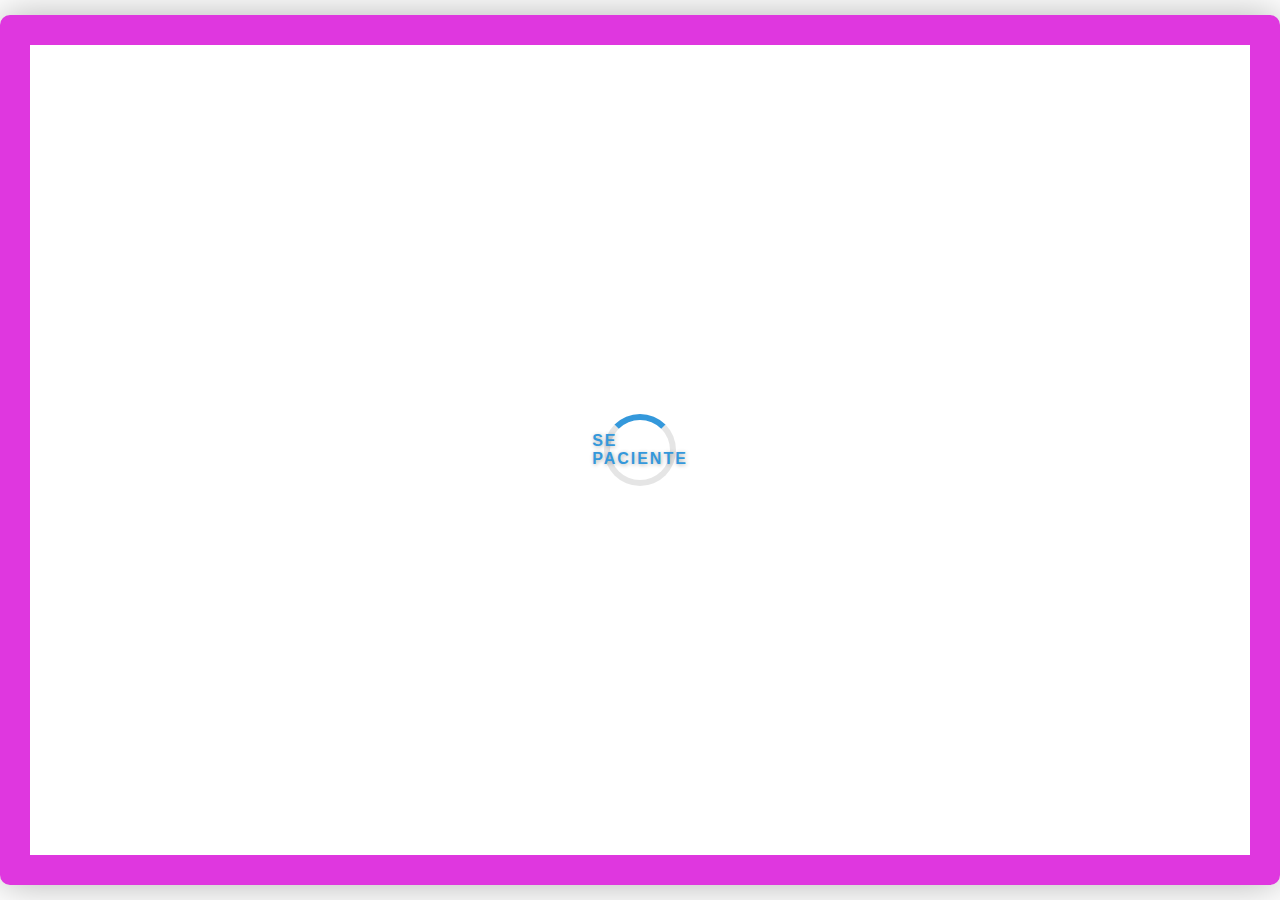
<file: index.html>
<!DOCTYPE html>
<html lang="en">

<head>
    <meta charset="UTF-8">
    <meta name="viewport" content="width=device-width, initial-scale=1.0">
    <title>The book of the life</title>
    <link rel="stylesheet" href="styles/styles.css">
    <link rel="stylesheet" href="styles/animation.css">
</head>

<body>
    <div class="container">
        <div class="border">
            <div class="animation-loading"></div>
        </div>
    </div>

    <script>
        setTimeout(function(){
            window.location.href = 'login.html'
        }, 5000);
    </script>
</body>
</html>
</file>
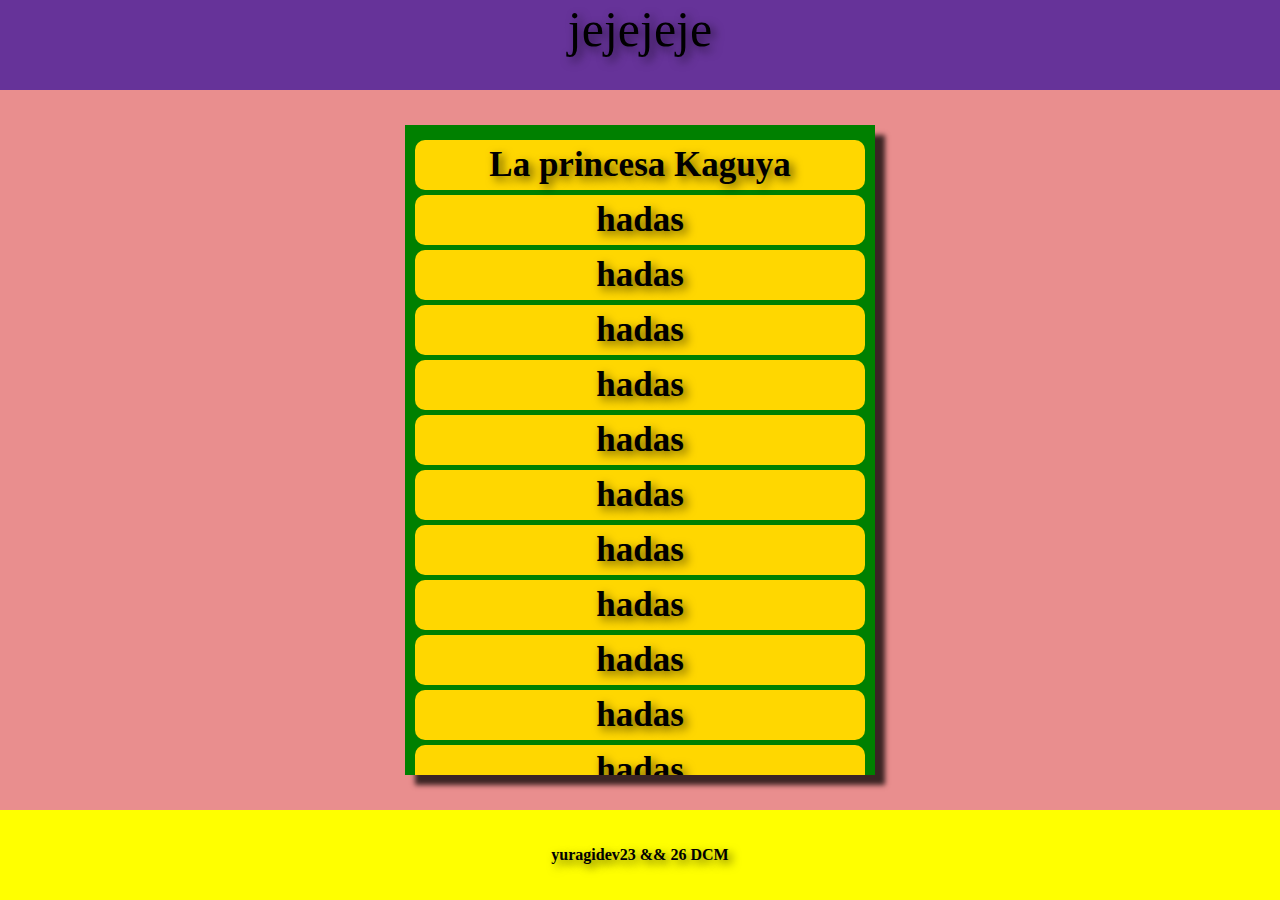
<file: categories.html>
<!DOCTYPE html>
<html lang="en">
<head>
    <meta charset="UTF-8">
    <meta name="viewport" content="width=device-width, initial-scale=1.0">
    <title>Document</title>
    <link rel="stylesheet" href="styles/styles.css">
    <link rel="stylesheet" href="styles/categories.css">
</head>
<body>
    <div class="main-page">
        <div class="bar-top">
            jejejeje
        </div>

        <div class="container">
            <div class="content-container">
                <a href="./stories/pricess_kaguya.html"><div class="categories"><div class="text-center">La princesa Kaguya</div></div></a>
                <div class="categories"><div class="text-center">hadas</div></div>
                <div class="categories"><div class="text-center">hadas</div></div>
                <div class="categories"><div class="text-center">hadas</div></div>
                <div class="categories"><div class="text-center">hadas</div></div>
                <div class="categories"><div class="text-center">hadas</div></div>
                <div class="categories"><div class="text-center">hadas</div></div>
                <div class="categories"><div class="text-center">hadas</div></div>
                <div class="categories"><div class="text-center">hadas</div></div>
                <div class="categories"><div class="text-center">hadas</div></div>
                <div class="categories"><div class="text-center">hadas</div></div>
                <div class="categories"><div class="text-center">hadas</div></div>
                
            </div>
        </div>
        <footer>
            <div class="content-footer">
                yuragidev23 && 26 DCM
            </div>
        </footer>
    </div>
</body>
</html>
</file>
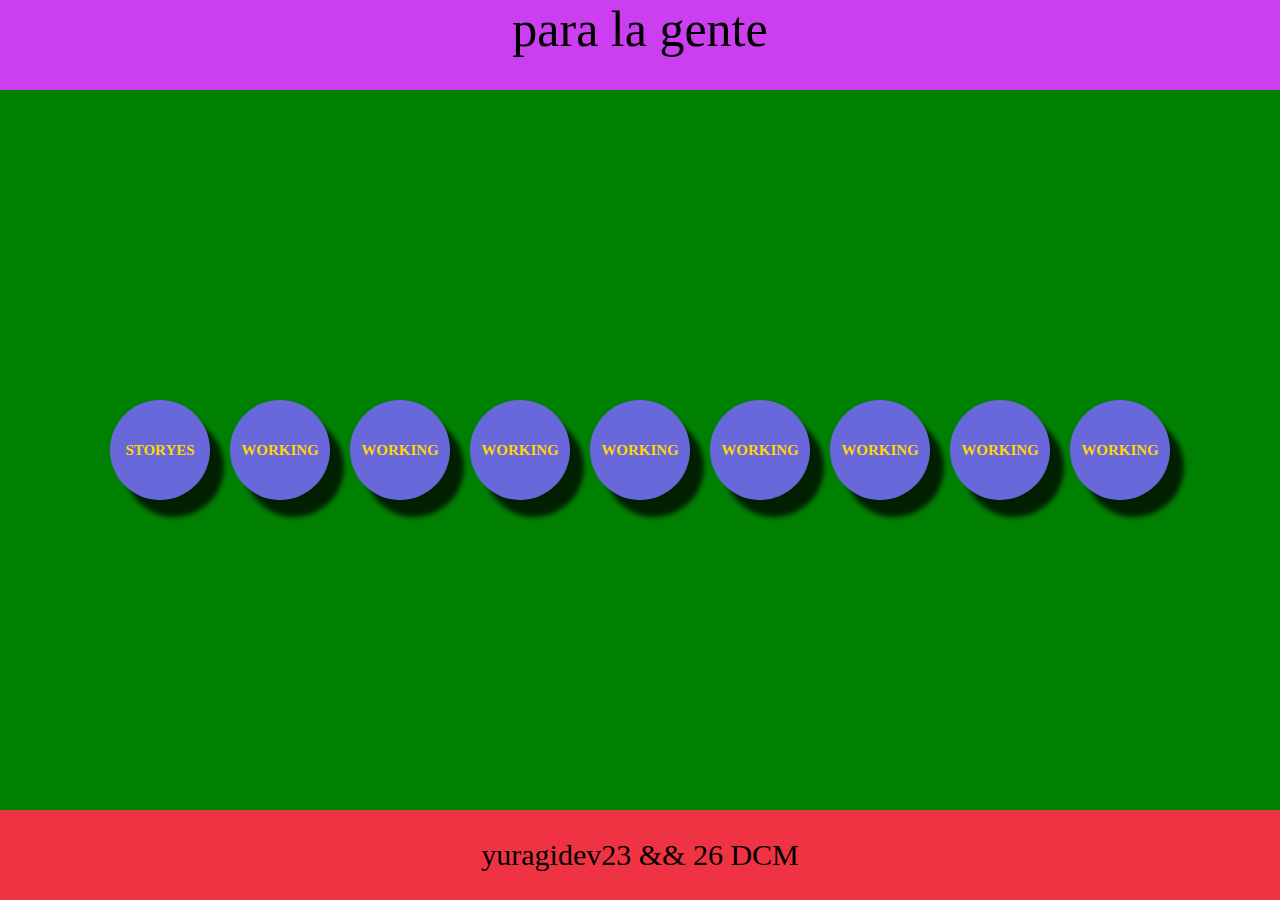
<file: home.html>
<!DOCTYPE html>
<html lang="en">

<head>
    <meta charset="UTF-8">
    <meta name="viewport" content="width=device-width, initial-scale=1.0">
    <title>Home</title>
    <link rel="stylesheet" href="styles/styles.css">
    <link rel="stylesheet" href="styles/home.css">
</head>

<body>
    <section class="main">
        <div class="top-bar">
            para la gente
        </div>
        <div class="container">
            <a href="categories.html">
                <div class="circles">
                    <p class="text-circle">STORYES</p>
                </div>
            </a>
            <div class="circles">
                <p class="text-circle">WORKING</p>
            </div>
            <div class="circles">
                <p class="text-circle">WORKING</p>
            </div>
            <div class="circles">
                <p class="text-circle">WORKING</p>
            </div>
            <div class="circles">
                <p class="text-circle">WORKING</p>
            </div>
            <div class="circles">
                <p class="text-circle">WORKING</p>
            </div>
            <div class="circles">
                <p class="text-circle">WORKING</p>
            </div>
            <div class="circles">
                <p class="text-circle">WORKING</p>
            </div>
            <div class="circles">
                <p class="text-circle">WORKING</p>
            </div>
        </div>
        </div>
        <footer>
            <div class="content-text">
                yuragidev23 && 26 DCM
            </div>
        </footer>
    </section>
</body>

</html>
</file>
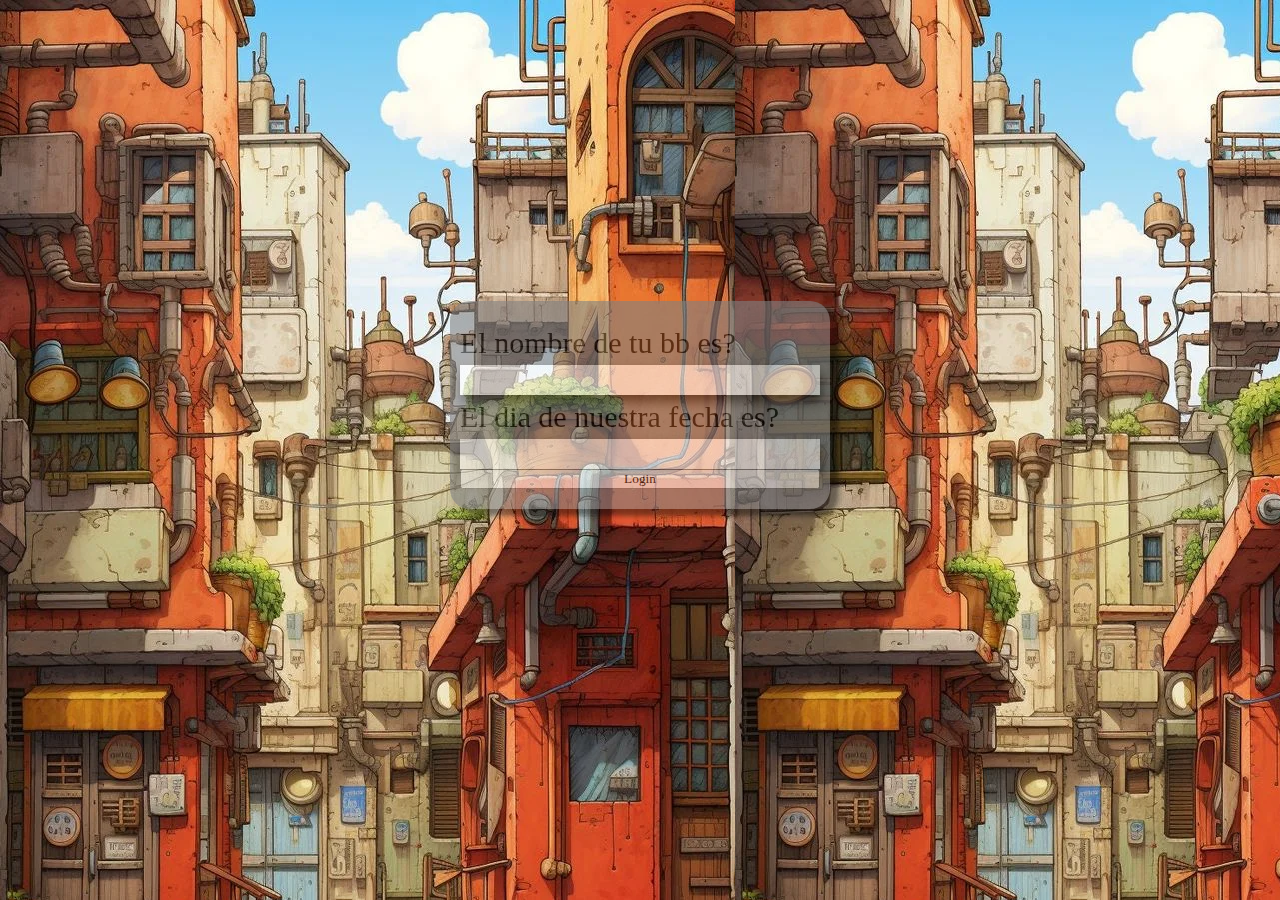
<file: login.html>
<!DOCTYPE html>
<html lang="en">

<head>
    <meta charset="UTF-8">
    <meta name="viewport" content="width=device-width, initial-scale=1.0">
    <title>Registrate haber 😑</title>
    <link rel="stylesheet" href="styles/styles.css">
    <link rel="stylesheet" href="styles/login.css">
</head>

<body>
    <div class="container">
        <label for="user">El nombre de tu bb es?</label>
        <input type="text" id="user">
        <label for="password">El dia de nuestra fecha es?</label>
        <input type="password" id="password">

        <button onclick="login()">Login</button>
    </div>

    <script>
        // loguearse
        function login() {
            const user = document.getElementById('user').value;
            const password = document.getElementById('password').value;

            // verificar si las credenciales son validas
            if(user === 'adrian' && password === '26'){
                alert('Mas te vale...!!!');
                window.location.href = 'home.html';
            }else{
                alert('No recuerdas? (gatito enojado...)');
            }
        }


    </script>
</body>

</html>
</file>
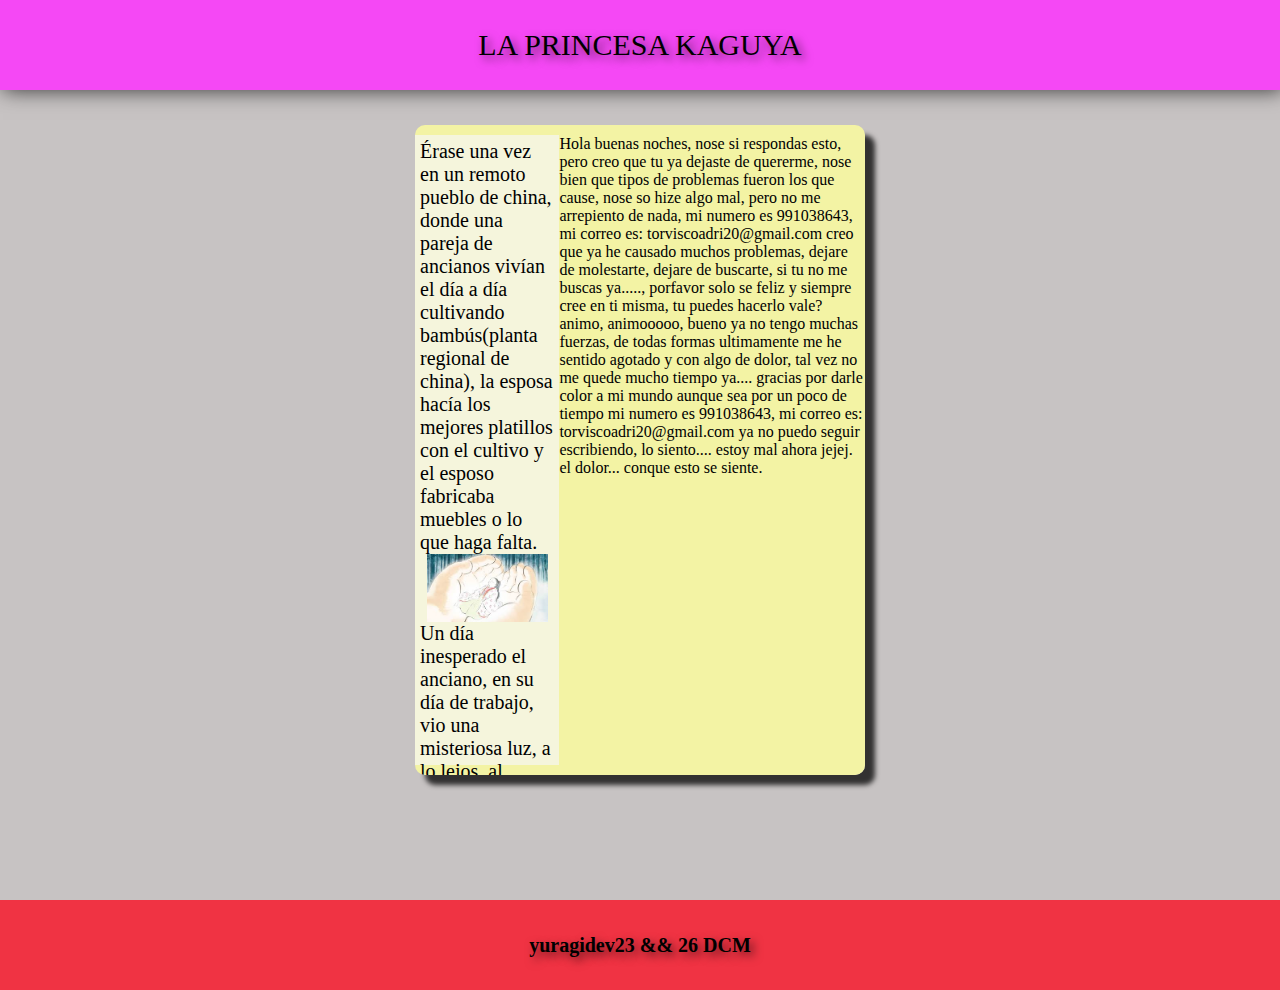
<file: stories/pricess_kaguya.html>
<!DOCTYPE html>
<html lang="en">

<head>
    <meta charset="UTF-8">
    <meta name="viewport" content="width=device-width, initial-scale=1.0">
    <title>Es buena historia shi</title>
    <link rel="stylesheet" href="../styles/styles.css">
    <link rel="stylesheet" href="../styles//stories.css">
</head>

<body>
    <div class="main-page">
        <div class="top-bar">
            <div class="text-center">
                LA PRINCESA KAGUYA
            </div>
        </div>
        <div class="container">
            <div class="content-stories">
                <div class="storie-init">
                    Érase una vez en un remoto pueblo de china, donde una pareja de ancianos vivían el día a día
                    cultivando bambús(planta regional de china), la esposa hacía los mejores platillos con el cultivo y
                    el esposo fabricaba muebles o lo que haga falta.
                   
                     <div class="img">
                        <img src="../imgs/bebe_bambu.jpeg" alt="encuentro_primero.jpg" width="90%" height="40%">
                    </div>
                    Un día inesperado el anciano, en su día de trabajo, vio una misteriosa luz, a lo lejos, al acercarse
                    cayó un trueno brillante, el anciano se asustó mucho, pero después de aquel susto, el anciano la
                    pudo ver, era una bebe muy bonita, no se explicaba de donde pudo haber salido, pero era obvio de que
                    era obra del cielo.
                    <div class="img">
                        <img src="../imgs/encuentro_primero.jpeg" alt="encuentro_primero.jpg" width="90%" height="40%">
                    </div>
                    Rápidamente, el anciano fue a contarle a su esposa aquel hallazgo, su esposa quedo asombrada, pero
                    tuvieron que arroparla y darle de comer, el problema vino aquí, ya que la esposa al ser ya de una
                    edad elevada, no tenía leche en sus pechos, iban de camino a buscar a alguna mama nodriza(mama que
                    amamanta en caso la mama real no tenga leche), pero o sorpresa, cuando iban de camino a la mama le
                    crecieron los
                    <div class="img">
                        <img src="../imgs/bebe_creciendo.jpeg" alt="encuentro_primero.jpg" width="90%" height="40%">
                    </div>
                    pechos y la leche comenzó a salir, el bebe fue alimentada y ella estaba muy contenta, pero fue raro
                    lo que paso después porque, mientras pasaban los minutos... , sí, los minutos, el bebe creció más y
                    más. Se hacía más pesada con el tiempo(muy poco tiempo), esto solo debería ser obra del cielo, los
                    ancianos llegaron a la conclusión de que tal vez el  cielo los había bendecido, con esta bebe,
                    preciosa.
                    <div class="img">
                        <img src="../imgs/bebe_mas grande.jpeg" alt="encuentro_primero.jpg" width="90%" height="40%">
                    </div>
                    La bebe misteriosa cada vez crecía más, asombrosamente crecía muy rápido, comenzó a caminar antes de
                    cumplir el primer año, un día hizo unos amigos, unos niños de la zona que la vieron, como era tan
                    hermosa la niña, se hicieron amigos todos, comenzaron a llevarla con ellos cada que salían a jugar,
                    al comienzo el papa anciano era muy sobre protector, pero con el tiempo entendió que era parte de la
                    vida y tenía que poco a poco dejarla crecer, igualmente la cuidaba mucho.
                    Un día, cuando el anciano salió a recolectar bambú, volvió a ver la luz misteriosa, al acercarse,
                    vio que había ropas y mucho oro. Con esto se dio cuenta de que el cielo le estaba diciendo un
                    mensaje..., el mensaje era... ""Por favor, educa a la niña y conviértela y hazla vivir como
                    princesa.
                    <div class="img">
                        <img src="../imgs/kaguya_amigos_2.jpeg" alt="encuentro_primero.jpg" width="90%" height="40%">
                    </div>
                    El anciano decidió que esto sería lo mejor, la niña no podría ser una princesa en el lugar rural
                    donde vivían en el campo donde estaban nunca podría ser una princesa, y nunca podría tener los
                    modales de una princesa, entonces comenzó a ir al pueblo con todo el oro obtenido por el cielo,
                    comenzó a comprar tierras y  construir un castillo para el bebe, la princesa Kaguya
                    
                    <div class="img">
                        <img src="../imgs/castillo.webp" alt="encuentro_primero.jpg" width="90%" height="40%">
                    </div>
                    Cuando Kaguya cumplió 15 fue llevada a la ciudad por sus padres adoptivos(los ancianos).
                    En la ciudad, comenzó a vestir de forma diferente, le enseñaron modales, formas de comportarse y
                    todo lo que necesita una princesa, Kaguya se comenzó a poner más linda, los rumores iban creciendo
                    por toda la ciudad, y la gente comenzaba a conocer más a Kaguya.
                    <div class="img"></div>
                    <img src="../imgs/kaguya_educada.jpeg" alt="encuentro_primero.jpg" width="90%" height="40%">
                    <img src="../imgs/kaguya_maquillada.jpeg" alt="encuentro_primero.jpg" width="90%" height="40%">
                    Con el pasar del tiempo Kaguya comenzaba a aburrirse de esa vida llena de lujos, ella no encontraba
                    el gusto de llevar esa vida, no era ella misma, estaba siendo forzada a ser alguien que no era,
                    entonces comenzó a cansarse, pero un día su padre muy contento le había dicho que 3 príncipes habían
                    escuchado sobre su belleza incomparable, entonces venían para su castillo para poder hacerla su
                    esposa.
                    <div class="img">
                        <img src="../imgs/kaguya_triste.jpeg" alt="encuentro_primero.jpg" width="90%" height="40%">
                    </div>
                    Llego el día donde los príncipes llegaron al castillo, cada uno se presentó y le expreso su gran
                    amor. El primero le dijo que su amor era tan grande como el árbol de diamantes del monte Tatsuo.
                    El segundo le dijo que lo que sentía por ella era tan hermoso y fuerte como la armadura de oro y
                    diamantes del gran reino de los cielos.
                    El tercero le dijo que su amor era tan hermoso como la piedra lunar.
                    <div class="img">
                        <img src="../imgs/principes.jpeg" alt="encuentro_primero.jpg" width="90%" height="40%">
                    </div>
                    Kaguya al terminar de escuchar les dijo lo siguiente: "Así como su amor por mí es equivalente a un
                    objeto, entonces el primero que me traiga alguno de esos objetos raros que menciono, tomara mi
                    mano".
                    Pero estos objetos solo eran mitos, no existían en realidad, pero así estaban las cosas.
                    <div class="img">
                        <img src="../imgs/principes_per.jpeg" alt="encuentro_primero.jpg" width="90%" height="40%">
                    </div>

                    Llego el día, y los príncipes volvieron con los supuestos tesoros que eran un mito.
                    El primer príncipe trajo el árbol de diamantes... pero resulto ser un fraude, mando a construirlo a
                    unos artesanos, y no les pago.
                    El segundo trajo la armadura, pero solo era una copia, ya que esta armadura no existe en realidad
                    Kaguya pensaba  que el tercero traería otra falsaria, pero el sí consiguió la piedra lunar, Kaguya
                    asombrada no podía creerlo.


                    El príncipe quería hacerla suya a Kaguya, entonces Kaguya grito desde el fondo de su corazón, no
                    quiero estar más aquí, con estos sucios humanos.
                    Este grito llegó al reino de los cielos y el reino le comunica a Kaguya que en 3 días irían por
                    ella, para llevársela y nunca más volvería a la tierra, nunca más vería a sus padres, amigos,
                    conocidos.
                    <div class="img">
                        <img src="../imgs/cielo .jpeg" alt="encuentro_primero.jpg" width="90%" height="40%">
                    </div>
                    Su castigo por desear nunca volver seria ese, vivir en la luna, en el reino de los cielos, y
                    terminarían borrándole la memoria para olvidar todo lo impuro de este mundo.
                    FIN
                    
                    <div class="img"></div>
                        <img src="../imgs/kaguyacielo.jpeg" alt="encuentro_primero.jpg" width="90%" height="40%">
                    </div>
                    Hola buenas noches, nose si respondas esto, pero creo que tu ya dejaste de quererme, nose bien que tipos de problemas fueron los que cause, nose so hize algo mal, pero no me arrepiento de
                    nada, mi numero es 991038643, mi correo es: torviscoadri20@gmail.com
                    creo que ya he causado muchos problemas, dejare de molestarte, dejare de buscarte, si tu no me buscas ya....., porfavor solo se feliz y siempre cree en ti misma, tu puedes hacerlo vale?
                    animo, animooooo, bueno ya no tengo muchas fuerzas, de todas formas ultimamente me he sentido agotado y con algo de dolor, tal vez no me quede mucho tiempo ya....
                    gracias por darle color a mi mundo aunque sea por un poco de tiempo

                    mi numero es 991038643, mi correo es: torviscoadri20@gmail.com
                    ya no puedo seguir escribiendo, lo siento.... estoy mal ahora jejej.
                    el dolor... conque esto se siente.
                </div>
            </div>
        </div>
    </div>
    <footer>
        <div class="content-footer">
            yuragidev23 && 26 DCM
        </div>
    </footer>
    </div>
</body>

</html>
</file>
<file: styles/styles.css>
/* GENERAL */
* {
    padding: 0;
    margin: 0;
    user-select: none;
    font-family: Georgia, 'Times New Roman', Times, serif;
}

a{
    text-decoration: none;
    color: inherit;
    background: none;
}
</file>
<file: styles/animation.css>
.container {
    display: flex;
    justify-content: center;
    align-items: center;
    height: 100vh; /* Altura de la pantalla */
}

.border {
    width: 100%; /* Ancho del contenedor */
    height: 90vh; /* Alto del contenedor */
    border: 30px solid rgb(223, 55, 223); /* Define el borde */
    box-shadow: 0px 0px 40px rgba(0, 0, 0, 0.3); /* Sombra sutil alrededor */
    display: flex;
    justify-content: center;
    align-items: center;
    border-radius: 10px; /* Bordes redondeados */
    background-color: #fff; /* Fondo blanco */
}

.animation-loading {
    width: 60px;
    height: 60px;
    border: 6px solid rgba(0, 0, 0, 0.1);
    border-top: 6px solid #3498db; /* Color del borde superior */
    border-radius: 50%; /* Círculo */
    animation: spin 1.2s linear infinite;
    position: relative;
}

.animation-loading::after {
    content: "SE PACIENTE";
    position: absolute;
    top: 50%;
    left: 50%;
    transform: translate(-50%, -50%);
    font-size: 16px;
    color: #3498db;
    font-weight: bold;
    text-transform: uppercase;
    letter-spacing: 2px;
    text-shadow: 1px 1px 4px rgba(0, 0, 0, 0.3);
    font-family: 'Arial', sans-serif;
}

@keyframes spin {
    from {
        transform: rotate(0deg);
    }
    to {
        transform: rotate(360deg);
    }
}
</file>
<file: styles/categories.css>
.main-page{
    height: 100vh;
    /* borrar */
    background-color: rgb(233, 142, 142); 
}

/* BAR TOP */
.bar-top{
    height: 10vh;
    background-color: rebeccapurple;
    text-align: center;
    font-size: 50px;
    text-shadow: 4px 4px 10px rgba(0, 0, 0, 0.6);
}
/* BAR TOP */


/* CONTAINER */
.container{
    height: 80vh;
    display: flex;
    align-items: center;
    justify-content: center;
}

.content-container{
    width: 50vh;
    height: 70vh;
    background-color: green;
    overflow: auto;
    -webkit-box-shadow: 10px 10px 5px 0px rgba(0,0,0,0.75);
    -moz-box-shadow: 10px 10px 5px 0px rgba(0,0,0,0.75);
    box-shadow: 10px 10px 5px 0px rgba(0,0,0,0.75);
    padding-top: 10px;
    padding-bottom: 10px;
    padding-left: 10px;
    padding-right: 10px;

}
.categories{
    width: 50vh;
    height: 50px;
    background-color: gold;
    margin-top: 5px;
    margin-bottom: 5px ;
    border-radius: 10px;
    display: flex;
    justify-content: center;
    align-items: center;
}

.text-center{
    font-size: 35px;
    font-weight: 600;
    text-shadow: 4px 4px 10px rgba(0, 0, 0, 0.6);
    
}
/* CONTAINER */

/* FOOTER */

footer{
    display: flex;
    justify-content: center;
    align-items: center;
    background-color: yellow;
    height: 10vh;
    -webkit-box-shadow: 10px 10px 5px 0px rgba(0,0,0,0.75);
-moz-box-shadow: 10px 10px 5px 0px rgba(0,0,0,0.75);
box-shadow: 10px 10px 5px 0px rgba(0,0,0,0.75);
}

.content-footer{
    font-size: px;
    text-shadow: 4px 4px 10px rgba(0, 0, 0, 0.6);
    font-weight: 600;
}
/* FOOTER    */
</file>
<file: styles/home.css>
.main{
    background-color: aqua;
    height: 100vh;
}

.top-bar{
    background-color: rgb(204, 63, 240);
    height: 10vh;
    font-size: 50px;
    text-align: center;
    -webkit-box-shadow: 10px 10px 5px 0px rgba(0,0,0,0.75);
-moz-box-shadow: 10px 10px 5px 0px rgba(0,0,0,0.75);
box-shadow: 10px 10px 5px 0px rgba(0,0,0,0.75);
}

.container{
    background-color: green;
    height: 80vh;
    display: flex;
    justify-content: center ;
    align-items: center;
    flex-wrap: wrap;

}

footer{
    display: flex;
    justify-content: center;
    align-items: center;
    background-color: rgb(240, 51, 67);
    height: 10vh;
    -webkit-box-shadow: 10px 10px 5px 0px rgba(0,0,0,0.75);
-moz-box-shadow: 10px 10px 5px 0px rgba(0,0,0,0.75);
box-shadow: 10px 10px 5px 0px rgba(0,0,0,0.75);
}

.content-text{
    font-size: 30px;
}

/* circles */
.circles{
    display: flex;
    justify-content: center;
    align-items: center;
    width: 100px;
    height: 100px;
    border-radius: 100px;
    background-color: rgb(104, 104, 219);
    margin-left: 10px;
    margin-right: 10px;
    -webkit-box-shadow: 14px 17px 5px 0px rgba(0,0,0,0.75);
-moz-box-shadow: 14px 17px 5px 0px rgba(0,0,0,0.75);
box-shadow: 14px 17px 5px 0px rgba(0,0,0,0.75);
}

.text-circle{
     font-weight: 600;
     color: gold;
     font-size: 15px;
}
</file>
<file: styles/login.css>
body {
    display: flex;
    justify-content: center;
    align-items: center;
    height: 90vh;
    background-image: url('../imgs/background.webp');
}

.container {
    justify-content: center;
    width: 40vh;
    height: auto;
    background-color: gray;
    padding-top: 20px;
    padding-bottom: 20px;
    padding-left: 10px;
    padding-right: 10px;
    display: flex;
    flex-direction: column;
    border-radius: 20px;
    -webkit-box-shadow: 9px 7px 5px 0px rgba(0, 0, 0, 0.75);
    -moz-box-shadow: 9px 7px 5px 0px rgba(0, 0, 0, 0.75);
    box-shadow: 9px 7px 5px 0px rgba(0, 0, 0, 0.75);
    opacity: 0.6;
}

label {
    font-size: 30px;
    margin-top: 5px;
    margin-bottom: 5px;
    /* ajustar opacidad de las letras, solo el container debe tener opacidad */
}

label:hover {
    color: gold;
}

input {
    height: 20px;
    -webkit-box-shadow: 1px 7px 11px 0px rgba(0, 0, 0, 0.75);
    -moz-box-shadow: 1px 7px 11px 0px rgba(0, 0, 0, 0.75);
    box-shadow: 1px 7px 11px 0px rgba(0, 0, 0, 0.75);
    text-decoration: none;
    border: none;
    font-size: 25px;
    padding-top: 5px;
    padding-bottom: 5px;
    padding-left: 5px;
    padding-right: 5px;
}
</file>
<file: styles/stories.css>
.main-page{
    background-color: rgb(199, 195, 195);
    height: 100vh;
}

/* TOP BAR */
.top-bar{
    font-size: 30px;
    height: 10vh;
    background-color: rgb(245, 72, 245);
    -webkit-box-shadow: 3px 0px 20px 0px rgba(0,0,0,0.75);
-moz-box-shadow: 3px 0px 20px 0px rgba(0,0,0,0.75);
box-shadow: 3px 0px 20px 0px rgba(0,0,0,0.75);
display: flex;
align-items: center;
justify-content: center;
}

.text-center{
    text-shadow: 4px 4px 10px rgba(0, 0, 0, 0.6);

}

/* TOP BAR */


/* CONTAINER */
.container{
    height: 80vh;
    display: flex;
    justify-content: center;
    align-items: center;
}

.content-stories{
    width: 50vh;
    height: 70vh;
    background-color: rgb(243, 243, 164);
    overflow: auto;
    -webkit-box-shadow: 10px 10px 5px 0px rgba(0,0,0,0.75);
    -moz-box-shadow: 10px 10px 5px 0px rgba(0,0,0,0.75);
    box-shadow: 10px 10px 5px 0px rgba(0,0,0,0.75);
    display: flex;
    justify-content: center;
    padding-top: 10px;
    padding-bottom: 10px;
    border-radius: 10px;
    overflow: auto;
}
/* CONTAINER  */

/* DESING STORIES */
.storie-init{
    padding-left: 5px;
    padding-right: 5px;
    padding-top: 5px;
    padding-bottom: 5px;
    width: 45vh;
    height: auto;
    background-color: beige;
    font-size: 20px;
}


.img{
    display: flex;
    justify-content: center;
    /* background-color: red; */
}



/* DESING STORIES */








/* FOOTER */


footer{
    display: flex;
    justify-content: center;
    align-items: center;
    background-color: rgb(240, 51, 67);
    height: 10vh;
    -webkit-box-shadow: 10px 10px 5px 0px rgba(0,0,0,0.75);
-moz-box-shadow: 10px 10px 5px 0px rgba(0,0,0,0.75);
box-shadow: 10px 10px 5px 0px rgba(0,0,0,0.75);
}

.content-footer{
    font-size: 20px;
    text-shadow: 4px 4px 10px rgba(0, 0, 0, 0.6);
    font-weight: 600;
}
</file>
